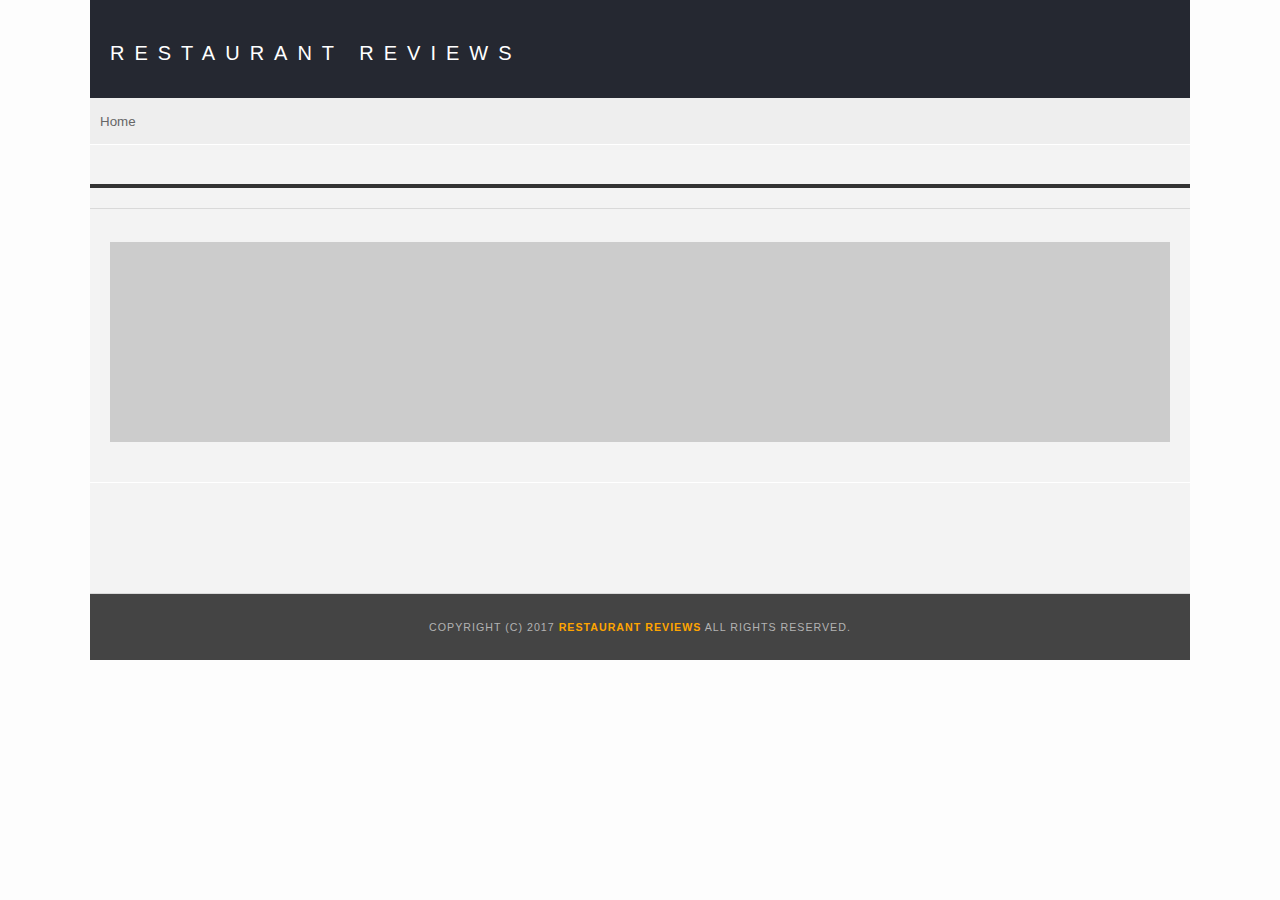
<file: restaurant.html>
<!DOCTYPE html>
<html>

<head>
  <!-- Normalize.css for better cross-browser consistency -->
  <link rel="stylesheet" src="//normalize-css.googlecode.com/svn/trunk/normalize.css" />
  <!-- Main CSS file -->
  <link rel="stylesheet" href="css/styles.css" type="text/css">
  <link rel="stylesheet" href="https://unpkg.com/leaflet@1.3.1/dist/leaflet.css" integrity="sha512-Rksm5RenBEKSKFjgI3a41vrjkw4EVPlJ3+OiI65vTjIdo9brlAacEuKOiQ5OFh7cOI1bkDwLqdLw3Zg0cRJAAQ==" crossorigin=""/>
  <title>Restaurant Info</title>
</head>

<body class="inside">
  <!-- Beginning header -->
  <header>
    <!-- Beginning nav -->
    <nav>
      <h1>
        <a href="/">Restaurant Reviews</a>
      </h1>
    </nav>
    <!-- Beginning breadcrumb -->
    <nav aria-label="Breadcrumb">
     <ol id="breadcrumb">
      <li>
        <a href="/">Home</a>
      </li>
     </ol>
    </nav>
   
    <!-- End breadcrumb -->
    <!-- End nav -->
  </header>
  <!-- End header -->

  <!-- Beginning main -->
  <main id="maincontent">
     <!-- Beginning restaurant -->
    <section id="restaurant-container">
      <h2 id="restaurant-name"></h2>
      <img id="restaurant-img">
      <p id="restaurant-cuisine"></p>
    </section>
    <section id="restaurant-address-and-hours">
      <p id="restaurant-address" aria-labelledby="restaurant-address-label"></p>
      <label id="restaurant-address-label" class="restaurant-info-label">address</label>
      

    <!-- Beginning map -->

    <section id="map-container" aria-labelledby="map-aria-description" role="application">
      <div id="map"></div>
    </section>
    <label id="map-aria-description" class="map-aria-description">Map application</label>
    <!-- End map -->

     <div class="restaurant-hours-flex">
        <table id="restaurant-hours" aria-labelledby="restaurant-hours-label"></table>
        <label id="restaurant-hours-label" class="restaurant-info-label">hours of operation</label>
      </div>

    </section>
   
    
    <!-- end restaurant -->
    <!-- Beginning reviews -->
    <section id="reviews-container">
      <ul id="reviews-list"></ul>
    </section>
    <!-- End reviews -->
  </main>
  <!-- End main -->

  <!-- Beginning footer -->
  <footer id="footer">
    Copyright (c) 2017 
    <a href="/">
      <strong>Restaurant Reviews</strong>
    </a> All Rights Reserved.
  </footer>
  <!-- End footer -->
  <script src="https://unpkg.com/leaflet@1.3.1/dist/leaflet.js" integrity="sha512-/Nsx9X4HebavoBvEBuyp3I7od5tA0UzAxs+j83KgC8PU0kgB4XiK4Lfe4y4cgBtaRJQEIFCW+oC506aPT2L1zw==" crossorigin=""></script>
  <!-- Beginning scripts -->
  <!-- Database helpers -->
  <script type="text/javascript" src="js/dbhelper.js"></script>
  <!-- Main javascript file -->
  <script type="text/javascript" src="js/restaurant_info.js"></script>
  <!-- Google Maps -->
 <!--  <script async defer src="https://maps.googleapis.com/maps/api/js?key=AIzaSyA_tKbW6A5pQ-eupxI56myUnHLqYCzOjKo&libraries=places&callback=initMap"></script> -->
  <!-- End scripts -->

</body>

</html>
</file>
<file: css/styles.css>
@charset "utf-8";
/* CSS Document */

body,
td,
th,
p{
	font-family: Arial, Helvetica, sans-serif;
	font-size: 16px;
	color: #333;
	line-height: 1.5;
}
body {
	background-color: #fdfdfd;
	margin: 0;
	position:relative;
  max-width: 1100px;
  margin-left: auto;
  margin-right: auto;
}
ul,
li {
	font-family: Arial, Helvetica, sans-serif;
	font-size: 10pt;
	color: #333;
}
a {
	color: orange;
	text-decoration: none;
}
a:hover, 
a:focus {
	color: #3397db;
	text-decoration: none;
}
a img{
	border: none 0px #fff;
}
h1, 
h2, 
h3, 
h4, 
h5, 
h6 {
  font-family: Arial, Helvetica, sans-serif;
  margin: 0 0 20px;
}
article, 
aside, 
canvas, 
details, 
figcaption, 
figure, 
footer, 
header, 
hgroup, 
menu, 
nav, 
section {
	display: block;
}
#maincontent {
  background-color: #f3f3f3;
  min-height: 100%;
  display: flex;
  flex-direction: column;
}
#footer {
  background-color: #444;
  color: #b3b3b3;
  font-size: 8pt;
  letter-spacing: 1px;
  padding: 25px;
  text-align: center;
  text-transform: uppercase;
}
/* ====================== Navigation ====================== */
nav {
  width: 100%;
 /* height: 80px; */
  background-color: #252831;
  text-align:center;
}
nav h1 {
  margin: auto;
  padding: 25px 20px;
}
nav h1 a {
  color: #fff;
  font-size: 20px;
  font-weight: 200;
  letter-spacing: 10px;
  text-transform: uppercase;
}
#breadcrumb {
    padding: 10px;
    list-style: none;
    background-color: #eee;
    font-size: 17px;
    margin: 0;
    max-width: 100%;
}

/* Display list items side by side */
#breadcrumb li {
    display: inline;
}

/* Add a slash symbol (/) before/behind each list item */
#breadcrumb li+li:before {
    padding: 8px;
    color: black;
    content: "/\00a0";
}

/* Add a color to all links inside the list */
#breadcrumb li a {
    color: #026ac5;
    text-decoration: none;
}

/* Add a color on mouse-over */
#breadcrumb li a:hover {
    color: #01447e;
    text-decoration: underline;
}
/* ====================== Map ====================== */
#map {
  height: 400px;
  width: 100%;
  background-color: #ccc;
}
/* ====================== Restaurant Filtering ====================== */
.filter-options {
  width: 100%;
  background-color: #262932;;
  align-items: center;
  padding: 15px 0;
}
.filter-options h2 {
  color: white;
  font-size: 1rem;
  font-weight: normal;
  line-height: 1;
  margin: 0 20px;
}
.filter-options select {
  background-color: white;
  border: 1px solid #fff;
  font-family: Arial,sans-serif;
  font-size: 14px;
  height: 35px;
  letter-spacing: 0;
  margin: 10px;
  padding: 0 10px;
  width: 200px;
}

/* ====================== Restaurant Listing ====================== */
#restaurants-list {
  background-color: #f3f3f3;
  list-style: outside none none;
  margin: 0;
  padding: 30px 15px 60px;
  text-align: center;
  display: flex;
  flex-direction: row;
  flex-wrap: wrap;
  justify-content: center;
}
#restaurants-list li {
  background-color: #fff;
  border: 2px solid #ccc;
  font-family: Arial,sans-serif;
  margin: 15px;
  min-height: 380px;
  padding: 0 0 25px;
  text-align: left;
  min-width: 270px;
  max-width: 300px;
}

@media only screen and (min-width: 0px) {
  #restaurants-list li {
    max-width: 100%;
  }
}
@media only screen and (min-width: 714px) {
  #restaurants-list li {
    max-width: 45%;
  }
}
@media only screen and (min-width: 1032px) {
  #restaurants-list li {
    max-width: 300px;
  }
}

#restaurants-list .restaurant-img {
  background-color: #ccc;
  display: block;
  margin: 0;
  max-width: 100%;
  min-width: 100%;
  overflow: hidden;
}

#restaurants-list .restaurant-text-area {
  padding: 0 25px;
  margin-top: 10px;
  display: flex;
  flex-direction: column;
  justify-content: space-between;
  min-height: 170px;
  max-height: 170px;
}

#restaurants-list li h1 {
  color: #f18200;
  font-family: Arial,sans-serif;
  font-size: 14pt;
  font-weight: 200;
  letter-spacing: 0;
  line-height: 1.3;
  margin: 20px 0 10px;
  text-transform: uppercase;
}
#restaurants-list p {
  margin: 0;
  font-size: 11pt;
}
#restaurants-list li button {
  background-color: #a85900;
  border-bottom: 3px solid #eee;
  color: #f0f0f0;
  display: inline-block;
  font-size: 14px;
  margin: 15px 0 0;
  padding: 8px 30px 10px;
  text-align: center;
  text-decoration: none;
  text-transform: uppercase;
}
.filter-selects {
  display: flex;
  flex-direction: row;
  flex-wrap: wrap;
  justify-content: flex-start;
}
.filter-label {
  display: none;
}
/* ====================== Restaurant Details ====================== */
/*
.inside header {
  position: fixed;
  top: 0;
  width: 100%;
  z-index: 1000;
}
*/
.inside #map-container {
  background: blue none repeat scroll 0 0;
  height: 200px;
  /*position: fixed;
  right: 0;
  top: 80px;
  width: 50%; */
}
.inside #map {
  background-color: #ccc;
  height: 100%;
  width: 100%;
}
/*.inside #footer {
  bottom: 0;
  position: absolute;
  width: 50%;
} */
#restaurant-name {
  color: #a85900;
  font-family: Arial,sans-serif;
  font-size: 24px;
  font-weight: 200;
  letter-spacing: 0;
  margin: 15px 10px;
  text-transform: uppercase;
}
h3 {
  color: #a85900;
  font-family: Arial, sans-serif;
  font-size: 18px;
  font-weight: 200;
  letter-spacing: 0;
  margin: 15px 10px;
  text-transform: uppercase;
}

#restaurant-img {
	width: 100%;
}
#restaurant-address-and-hours {
  padding: 15px 20px;
}
#restaurant-address {
  font-size: 18px;
  font-weight: 700;
}
.restaurant-info-label {
  display: none;
}
#restaurant-cuisine {
  background-color: #333;
  color: #ddd;
  font-size: 12pt;
  font-weight: 300;
  letter-spacing: 10px;
  margin: 0 0 20px;
  padding: 2px 0;
  text-align: center;
  text-transform: uppercase;
	width: 100%;
}
#restaurant-container, 
#reviews-container {
  border-bottom: 1px solid #d9d9d9;
  border-top: 1px solid #fff;
  /* padding: 140px 40px 30px;
  width: 50%; */
}
#reviews-container {
  padding: 30px 20px 80px;
}
#reviews-container h2 {
  color: #a85900;
  font-size: 24pt;
  font-weight: 300;
  letter-spacing: -1px;
  padding-bottom: 1pt;
}
#reviews-list {
  margin: 0;
  padding: 0;
}
#reviews-list li {
  background-color: #fff;
    border: 2px solid #f3f3f3;
  display: block;
  list-style-type: none;
  margin: 0 0 40px;
  overflow: hidden;
  padding: 20px 40px 40px;
  position: relative;
}
#reviews-list li p {
  margin: 0 0 10px;
}
.restaurant-hours-flex {
  display: flex;
  justify-content: center;
  align-items: center;
  margin-top: 25px;
}
#restaurant-hours {
  width: 100%;
  max-width: 500px;
}
#restaurant-hours tr td:first-of-type {
  width: 40%;
}
#restaurant-hours tr td:last-of-type {
  width: 60%;
}
#restaurant-hours td {
  color: #666;
}
.restaurant-review-user {
  font-weight: 700;
}
.map-aria-description {
  display: none;
}
nav {
  text-align: left;
}
#breadcrumb li:last-of-type a {
  color: #666;
  text-decoration-line: none;
}
</file>
